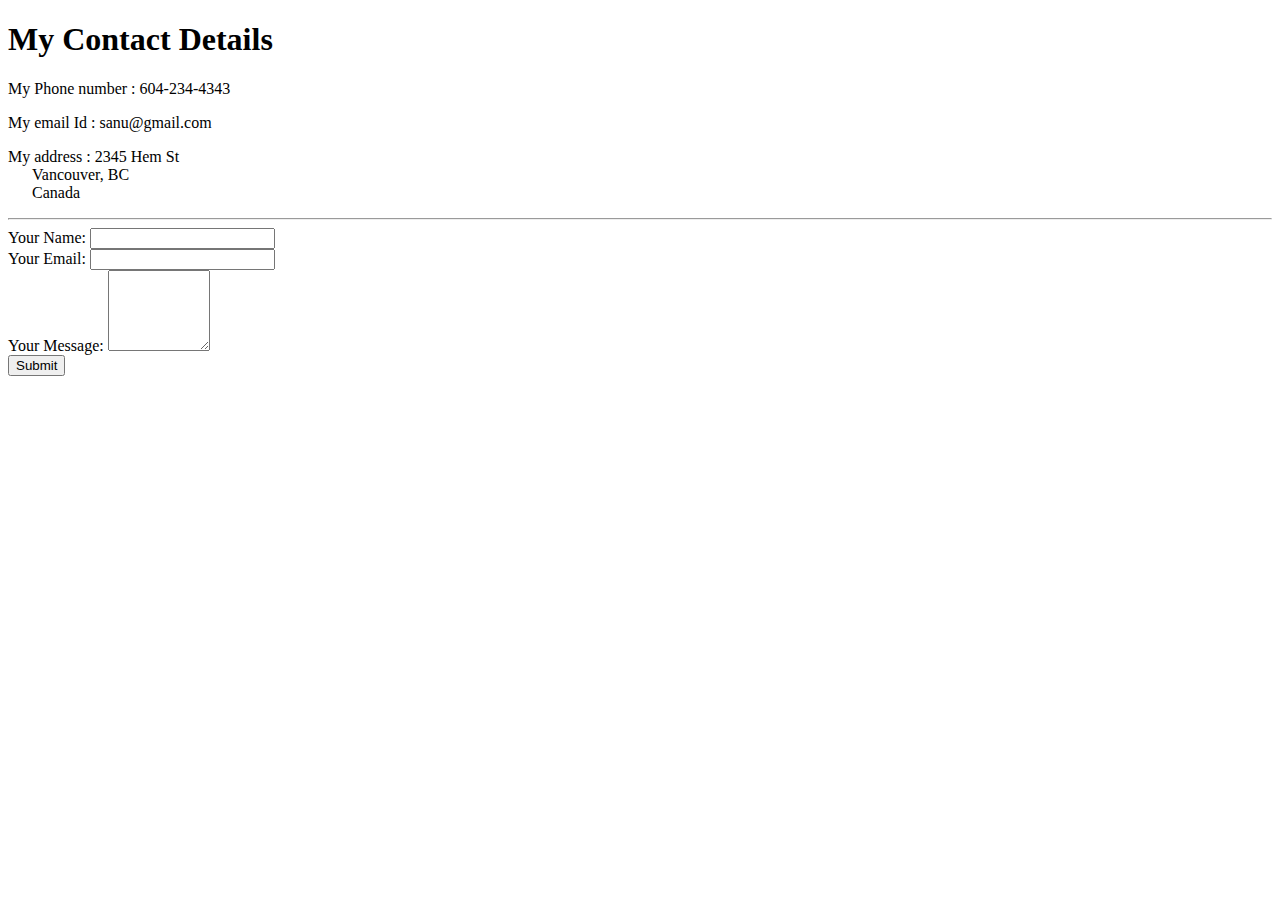
<file: contacts.html>
<!DOCTYPE html>
<html lang="en">
  <head>
    <meta charset="UTF-8" />
    <meta http-equiv="X-UA-Compatible" content="IE=edge" />
    <meta name="viewport" content="width=device-width, initial-scale=1.0" />
    <title>Contacts</title>
    <link rel="stylesheet" href="styles.css" />
  </head>
  <body>
    <h1>My Contact Details</h1>
    <p>My Phone number : 604-234-4343</p>
    <p>My email Id : sanu@gmail.com</p>
    <p>
      My address : 2345 Hem St <br />
      &nbsp;&nbsp;&nbsp;&nbsp;&nbsp;&nbsp;Vancouver, BC
      <br />&nbsp;&nbsp;&nbsp;&nbsp;&nbsp;&nbsp;Canada
    </p>

    <hr />
    <form
      action="mailto:sagavarghese38@gmail.com"
      method="post"
      enctype="text/plain"
    >
      <label>Your Name:</label>
      <input type="text" name="Name" /><br />
      <label>Your Email:</label>
      <input type="email" name="Email" /><br />
      <label>Your Message:</label>
      <textarea name="Message" cols="10" rows="5"></textarea><br />
      <input type="submit" />
    </form>
  </body>
</html>
</file>
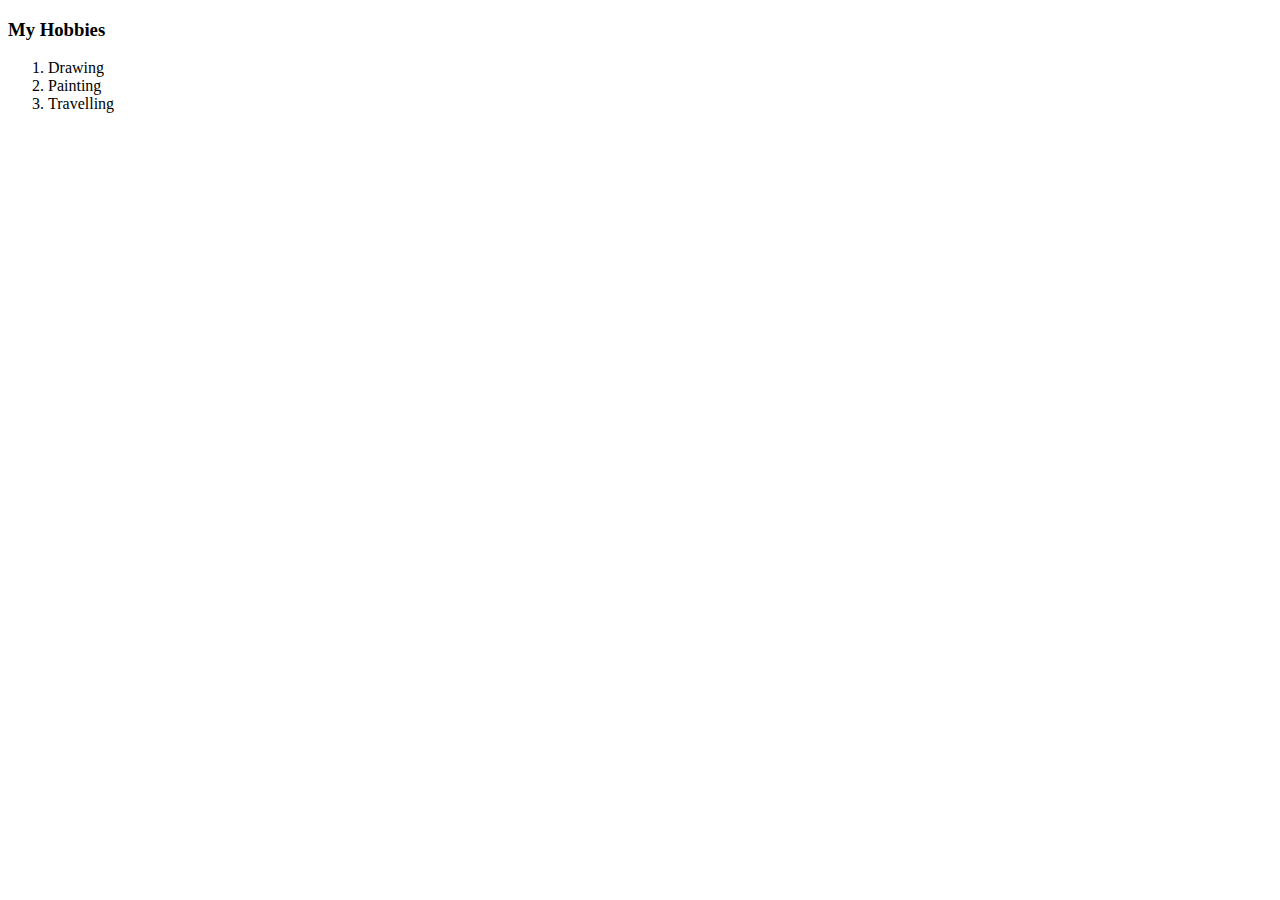
<file: hobbies.html>
<!DOCTYPE html>
<html lang="en">
  <head>
    <meta charset="UTF-8" />
    <meta http-equiv="X-UA-Compatible" content="IE=edge" />
    <meta name="viewport" content="width=device-width, initial-scale=1.0" />
    <title>Hobbies</title>
  </head>
  <body>
    <h3>My Hobbies</h3>
    <ol>
      <li>Drawing</li>
      <li>Painting</li>
      <li>Travelling</li>
    </ol>
  </body>
</html>
</file>
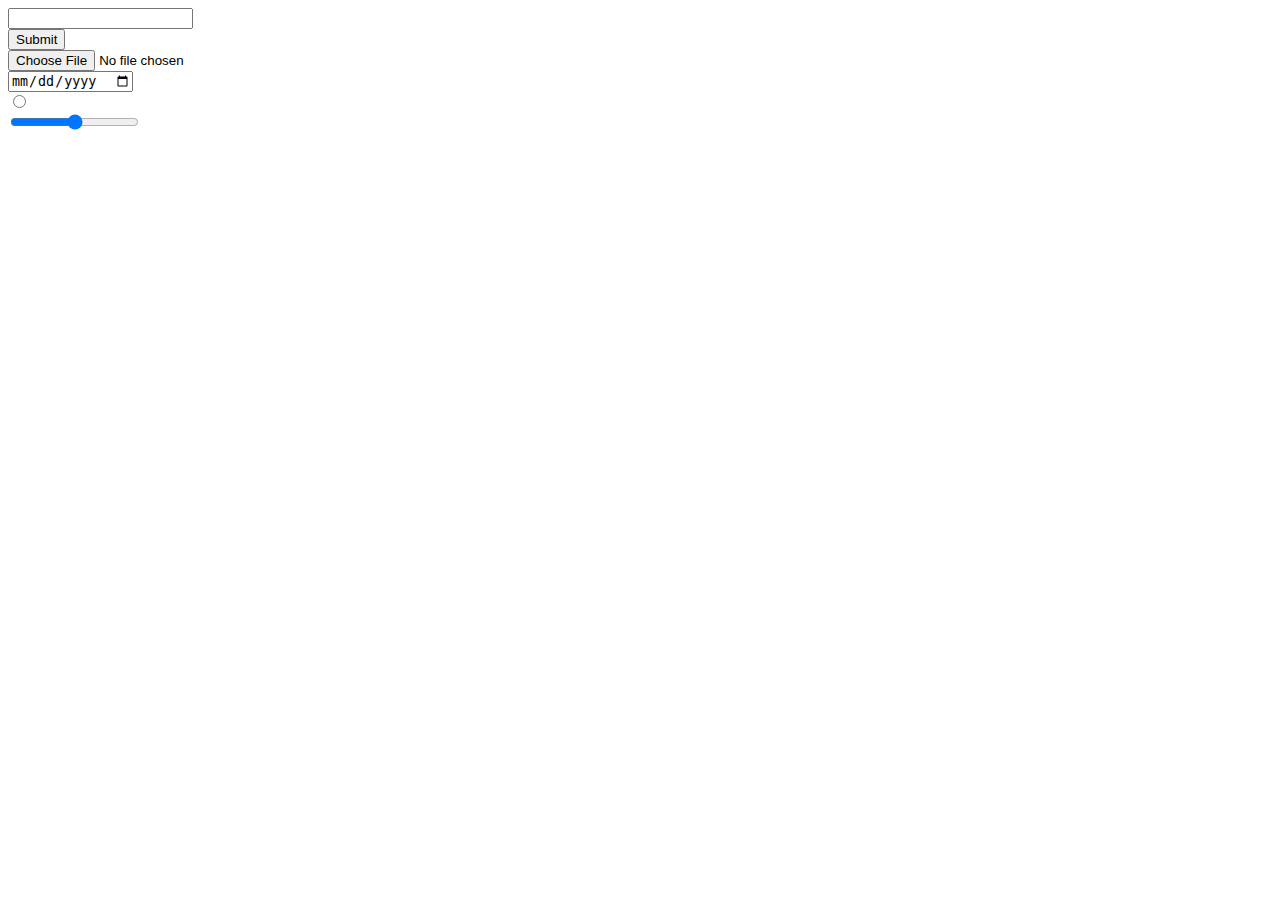
<file: inputs.html>
<!DOCTYPE html>
<html lang="en">
  <head>
    <meta charset="UTF-8" />
    <meta http-equiv="X-UA-Compatible" content="IE=edge" />
    <meta name="viewport" content="width=device-width, initial-scale=1.0" />
    <title>Document</title>
  </head>
  <body>
    <form action="">
      <input type="text" /><br />
      <input type="submit" /><br />
      <input type="file" /><br />
      <input type="date" /><br />
      <input type="radio" /><br />
      <input type="range" />
    </form>
  </body>
</html>
</file>
<file: styles.css>
table {
  border-collapse: collapse;
  width: 50%;
}
td,
table,
th {
  border: 1px solid black;
  padding: 10px;
  text-align: left;
}

/* th:nth-child(odd),
td:nth-child(odd) {
  background-color: #dddddd;
}
tr:nth-child(odd) {
  background-color: #dddddd;
} */
/* tr:nth-child(even) {
  background-color: rgba(150, 212, 212, 0.4);
}
tr:hover {
  background-color: yellowgreen;
}
th:nth-child(even),
td:nth-child(even) {
  background-color: rgba(150, 212, 212, 0.4);
}
td,
th {
   background-color: white; 
  border-radius: 10px;
  border-style: ridge;
}
 th,
td {
  border-width: 1px;
  border-style: solid;
}  */
</file>
